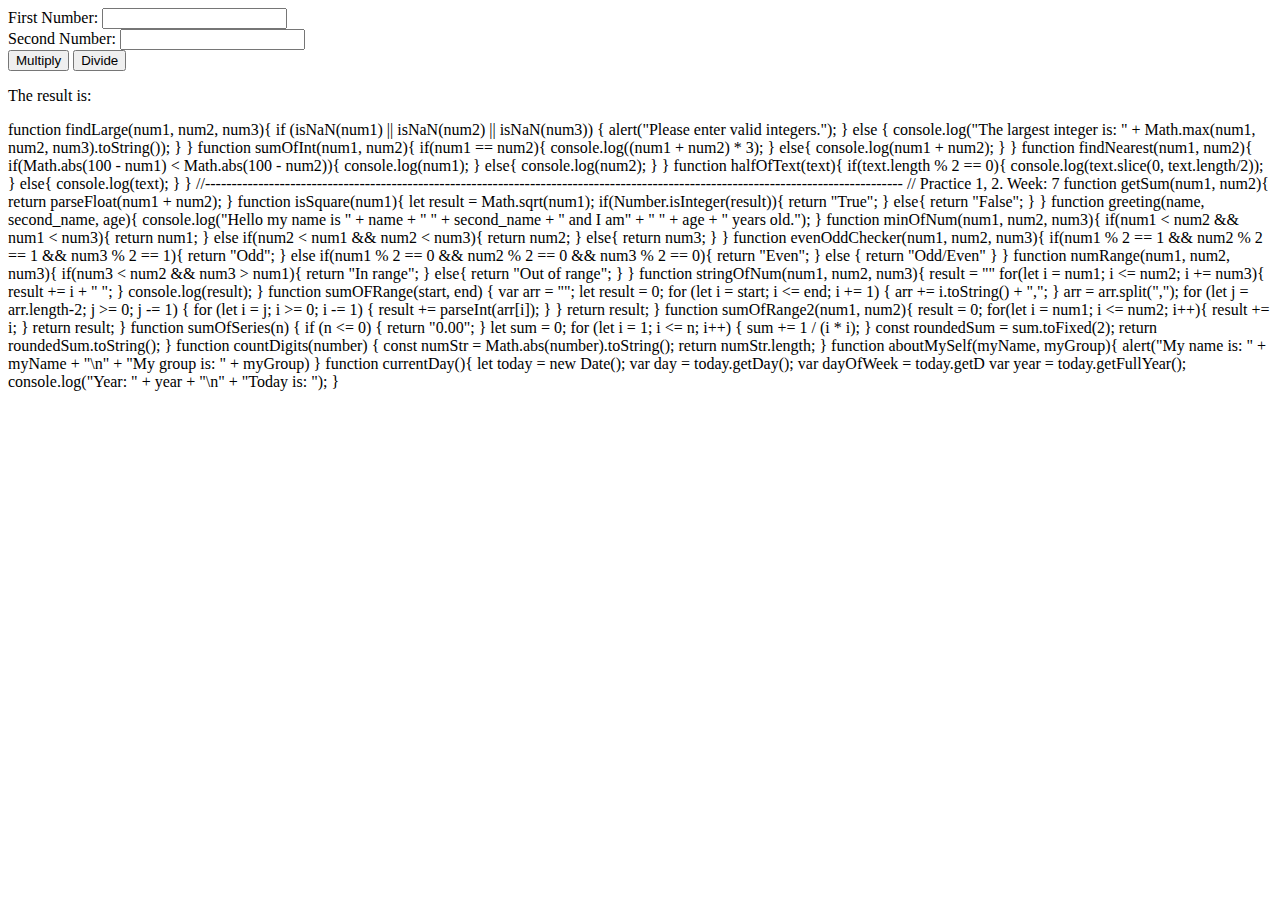
<file: Lab.html>
<!DOCTYPE html>
<html lang="en">
    <head>
        <meta charset="UTF-8">
        <meta name="viewport" content="width=device-width, initial-scale=1.0">
        <title>Lab</title>
    </head>

    <body>
        <div class="Calculator">
            <form> 
                First Number: <input type="text" id="firstNum"> <br>
                Second Number: <input type="text" id="secondNum"> </br>
            </form>
            <button type="button" onclick="multiply()">Multiply</button> 
            <button type="button" onclick="divide()">Divide</button>
            <p>The result is: </p>
            <p id="result"></p>
        </div>

        <script>
            function multiply(){
                var x = (parseInt(document.getElementById("firstNum").value * document.getElementById("secondNum").value))
                document.getElementById("result").innerText = x
            }

            function divide(){
                var x = (parseInt(document.getElementById("firstNum").value / document.getElementById("secondNum").value))
                document.getElementById("result").innerText = x
            }

        </script>
    </body>
</html>
function findLarge(num1, num2, num3){


    if (isNaN(num1) || isNaN(num2) || isNaN(num3)) {
        alert("Please enter valid integers.");
    } else {
        console.log("The largest integer is: " + Math.max(num1, num2, num3).toString());
    }
    }
    
    function sumOfInt(num1, num2){
    
        if(num1 == num2){
            console.log((num1 + num2) * 3);
        }
        else{
            console.log(num1 + num2);
        }
    }
    function findNearest(num1, num2){
        if(Math.abs(100 - num1) < Math.abs(100 - num2)){
            console.log(num1);
        }
        else{
            console.log(num2);
        }
    }
    
    function halfOfText(text){
        
        if(text.length % 2 == 0){
            console.log(text.slice(0, text.length/2));
        }
        else{
            console.log(text);
        }
    }
    //-----------------------------------------------------------------------------------------------------------------------------------
    // Practice 1, 2. Week: 7
    function getSum(num1, num2){
        return parseFloat(num1 + num2);
    }
    
    function isSquare(num1){
        let result = Math.sqrt(num1);
        if(Number.isInteger(result)){
            return "True";
        }
        else{
            return "False";
        }
    }
    
    function greeting(name, second_name, age){
        console.log("Hello my name is " + name + " " + second_name + " and I am" + " " + age + " years old.");
    }
    
    function minOfNum(num1, num2, num3){
        if(num1 < num2 && num1 < num3){
            return num1;
        }
        else if(num2 < num1 && num2 < num3){
            return num2;
        }
        else{
            return num3;
        }
    }
    
    function evenOddChecker(num1, num2, num3){
        if(num1 % 2 == 1 && num2 % 2 == 1 && num3 % 2 == 1){
            return "Odd";
        }
        else if(num1 % 2 == 0 && num2 % 2 == 0 && num3 % 2 == 0){
            return "Even";
        }
        else {
            return "Odd/Even"
        }
    }
    
    function numRange(num1, num2, num3){
        if(num3 < num2 && num3 > num1){
            return "In range";
        }
        else{
            return "Out of range";
        }
    }
    function stringOfNum(num1, num2, num3){
        result = ""
        for(let i = num1; i <= num2; i += num3){
            result += i + " ";
        }
        console.log(result);
    }
    
    function sumOFRange(start, end) {
        var arr = "";
        let result = 0;
        for (let i = start; i <= end; i += 1) {
            arr += i.toString() + ",";
        }
         arr = arr.split(",");
        for (let j = arr.length-2; j >= 0; j -= 1) {
            for (let i = j; i >= 0; i -= 1) {
                result += parseInt(arr[i]);
            }
         }
         return result;
        
      }
    
    function sumOfRange2(num1, num2){
        result = 0;
        for(let i = num1; i <= num2; i++){
            result += i; 
        }
        return result;
    }
    
    function sumOfSeries(n) {
        if (n <= 0) {
          return "0.00";
        }
      
        let sum = 0;
        for (let i = 1; i <= n; i++) {
          sum += 1 / (i * i);
        }
      
    
        const roundedSum = sum.toFixed(2);
      
        return roundedSum.toString();
    }
    
    function countDigits(number) {
        const numStr = Math.abs(number).toString();
        return numStr.length;
    }
    function aboutMySelf(myName, myGroup){
        alert("My name is: " + myName + "\n" + "My group is: " + myGroup)
    }
    function currentDay(){
        let today = new Date();
            var day = today.getDay();
            var dayOfWeek = today.getD
            var year = today.getFullYear();
            console.log("Year: " + year + "\n" + "Today is: ");
    }
</file>
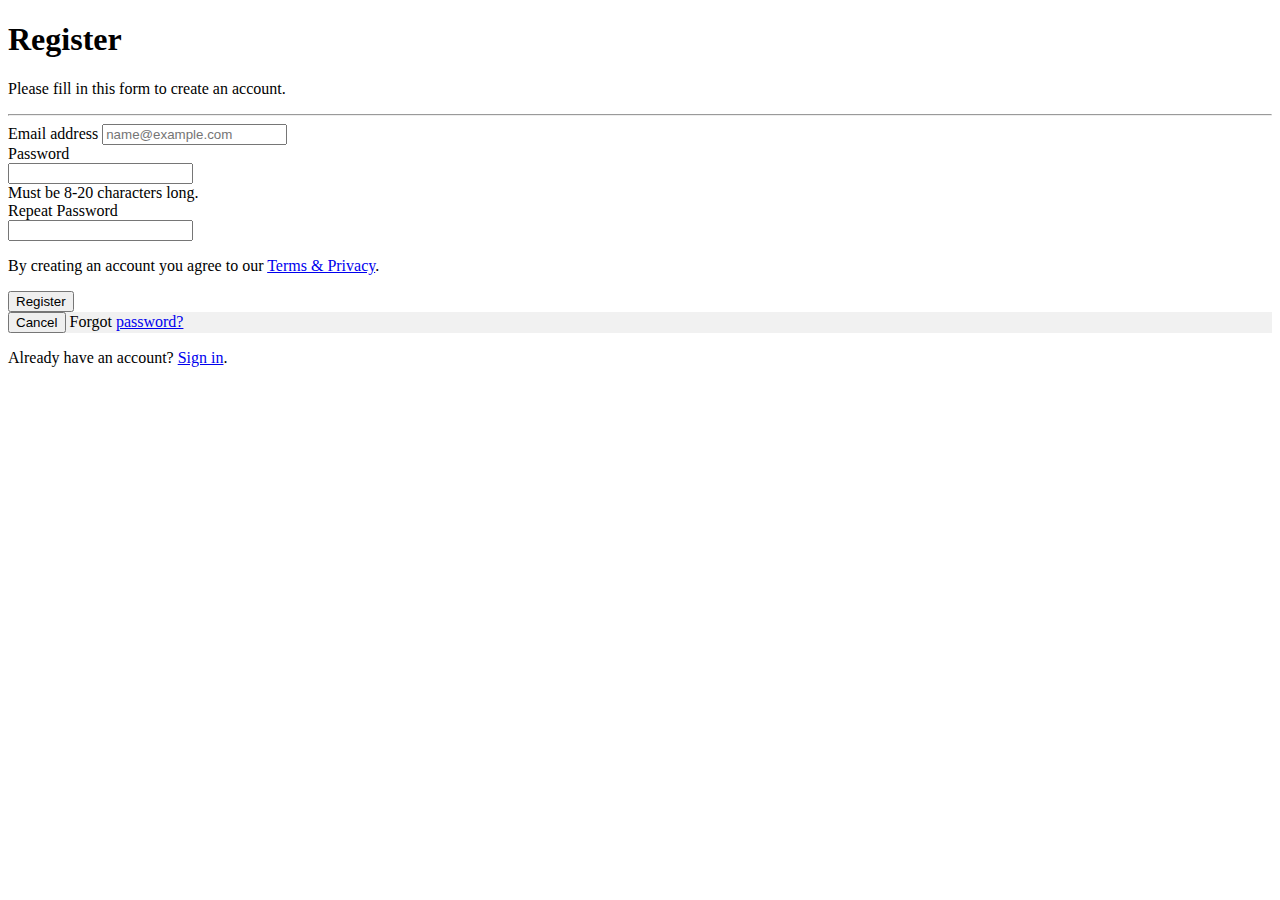
<file: assigne3/Sign Up.html>
<!DOCTYPE html>
<html lang="en">
<head>
    <meta charset="UTF-8">
    <meta name="viewport" content="width=device-width, initial-scale=1.0">
    <title>CARFIELD</title>
    <link rel = "icon" href = "C:\Users\1daur\OneDrive\Изображения\Saved Pictures\R.png" type="image/x-icon/"></link>
    <link href="https://cdn.jsdelivr.net/npm/bootstrap@5.3.2/dist/css/bootstrap.min.css" 
    rel="stylesheet" integrity="sha384-T3c6CoIi6uLrA9TneNEoa7RxnatzjcDSCmG1MXxSR1GAsXEV/Dwwykc2MPK8M2HN" crossorigin="anonymous"></link>
    <script src="https://cdn.jsdelivr.net/npm/bootstrap@5.3.2/dist/js/bootstrap.bundle.min.js" 
    integrity="sha384-C6RzsynM9kWDrMNeT87bh95OGNyZPhcTNXj1NW7RuBCsyN/o0jlpcV8Qyq46cDfL" crossorigin="anonymous"></script>
</head>
<body>
  <form action="action_page.php">
    <div class="container">
      <h1>Register</h1>
      <p>Please fill in this form to create an account.</p>
      <hr>
  
      <div class="mb-3">
        <label for="exampleFormControlInput1" class="form-label">Email address</label>
        <input type="email" class="form-control" id="exampleFormControlInput1" placeholder="name@example.com">
      </div>
      
  
      <div class="row g-3 align-items-center">
        <div class="col-auto">
          <label for="inputPassword6" class="col-form-label">Password</label>
        </div>
        <div class="col-auto">
          <input type="password" id="inputPassword6" class="form-control" aria-describedby="passwordHelpInline">
        </div>
        <div class="col-auto">
          <span id="passwordHelpInline" class="form-text">
            Must be 8-20 characters long.
          </span>
        </div>
      </div>
  
      <div class="row g-3 align-items-center">
        <div class="col-auto">
          <label for="inputPassword6" class="col-form-label">Repeat Password</label>
        </div>
        <div class="col-auto">
          <input type="password" id="inputPassword6" class="form-control" aria-describedby="passwordHelpInline">
        </div>
      <p>By creating an account you agree to our <a href="#">Terms & Privacy</a>.</p>
      <button type="submit" class="registerbtn">Register</button>
    </div>
    <div class="container" style="background-color:#f1f1f1">
      <button type="button" class="cancelbtn">Cancel</button>
      <span class="psw">Forgot <a href="#">password?</a></span>
    </div>
    <div class="container signin">
      <p>Already have an account? <a href="#">Sign in</a>.</p>
    </div>
  </form>
</body>
</html>
</file>
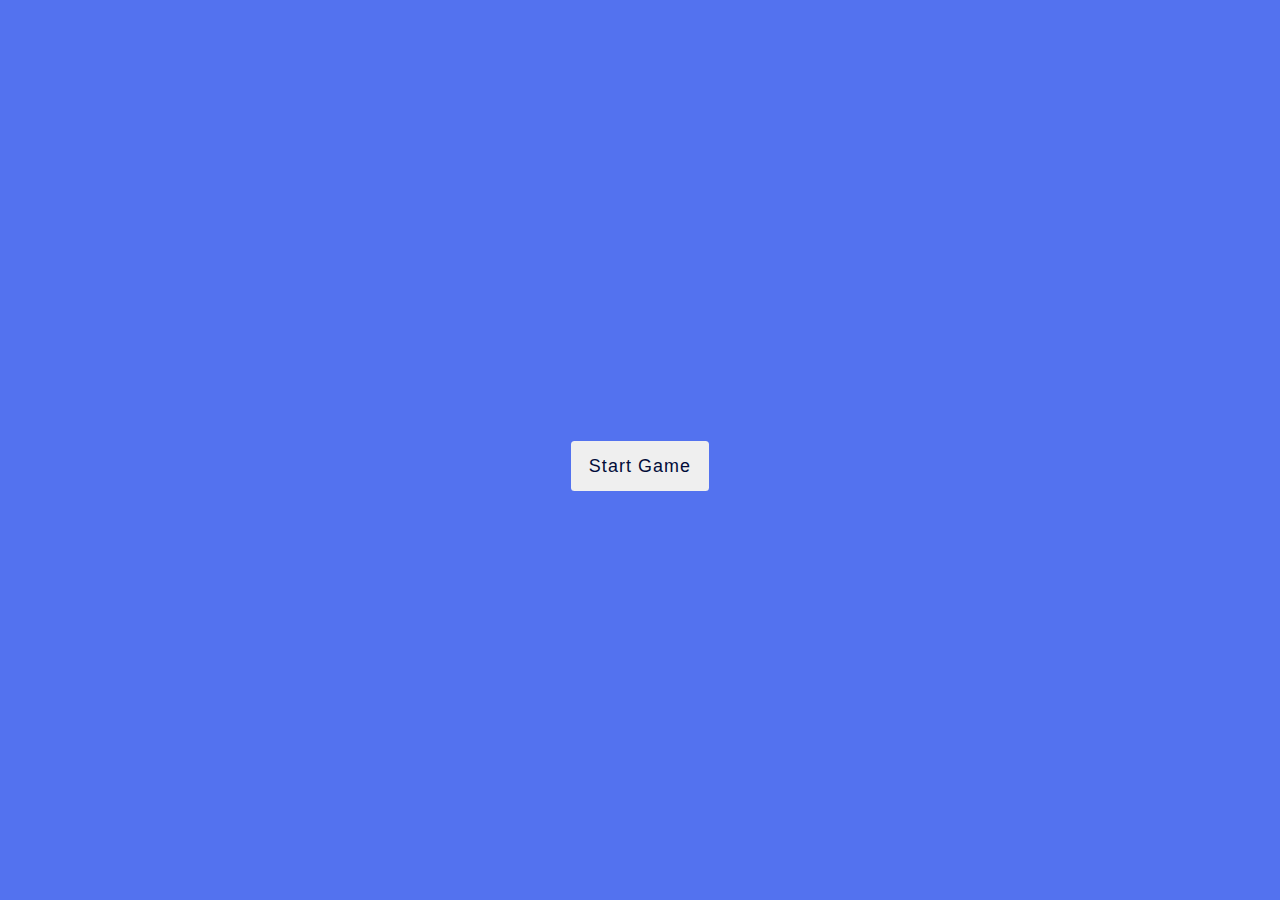
<file: Flags Game/Game.html>
<!DOCTYPE html>
<html lang="en">
  <head>
    <meta name="viewport" content="width=device-width, initial-scale=1.0" />
    <title>Flags Game</title>
    <link
      href="https://fonts.googleapis.com/css2?family=Poppins:wght@400;600&display=swap"
      rel="stylesheet"/>
    <link rel="stylesheet" href="Game.css" />
  </head>
  <body>
    <div class="container">
      <h3>Drag & Drop The Flags Over Their Respective Country Names</h3>
      <div class="draggable-objects"></div>
      <div class="drop-points"></div>
    </div>
    <div class="controls-container">
      <p id="result"></p>
      <button id="start">Start Game</button>
    </div>
    <script src="Game.js"></script>
  </body>
</html>
</file>
<file: Flags Game/Game.css>
* {
    padding: 0;
    margin: 0;
    box-sizing: border-box;
    font-family: "Poppins" sans-serif;
}

body{
    background-color: #5372ef;
}
.container {
    width: 90%;
    max-width: 37.5em;
    background-color: #ffffff;
    padding: 3em 0.5em;
    position: absolute;
    transform: translate(-50%, -50%);
    top: 50%;
    left: 50%;
    border-radius: 0.8em;

}
h3{
    text-align: center;
    width: 60%;
    margin: 0 auto 2em auto;
    font-size: 1.2em;
    font-weight: 600;
    letter-spacing: 0.03em;
    line-height: 1.8em;
    color: #010c39;
}
.draggable-objects, .drop-points{
    display: flex;
    justify-content: space-around;
    padding: 2em;
}
.draggable-image{
    width: 8em;
    cursor: move;
}

img{
    width: 8em;
    filter: drop-shadow(0 0 3em 0 9em rgba(0, 0, 0, 0.25));
}
.countries{
    width: 10em;
    height: 8em;
    display: grid;
    place-items: center;
    border: 0.25em dashed #010c39;
    border-radius: 0.8em;
}

.dropped {
    padding: 0;
    background-color: #e5ffc8;
}
.controls-container{
    position: absolute;
    display: flex;
    align-items: center;
    justify-content: center;
    height: 100%;
    width: 100%;
    background-color: #5372ef;
    flex-direction: column;
    top: 0;
}
.controls-container button{
    font-size: 1.12em;
    padding: 0.8em 1em;
    border-radius: 0.2em;
    border: none;
    outline: none;
    color: #010c39;
    letter-spacing: 0.06em;
    cursor: pointer;
}
.controls-container p {
    color: #ffffff;
    font-size: 2em;
    margin-bottom: 1em;
    
}
.hide{
    display: none;
}
</file>
